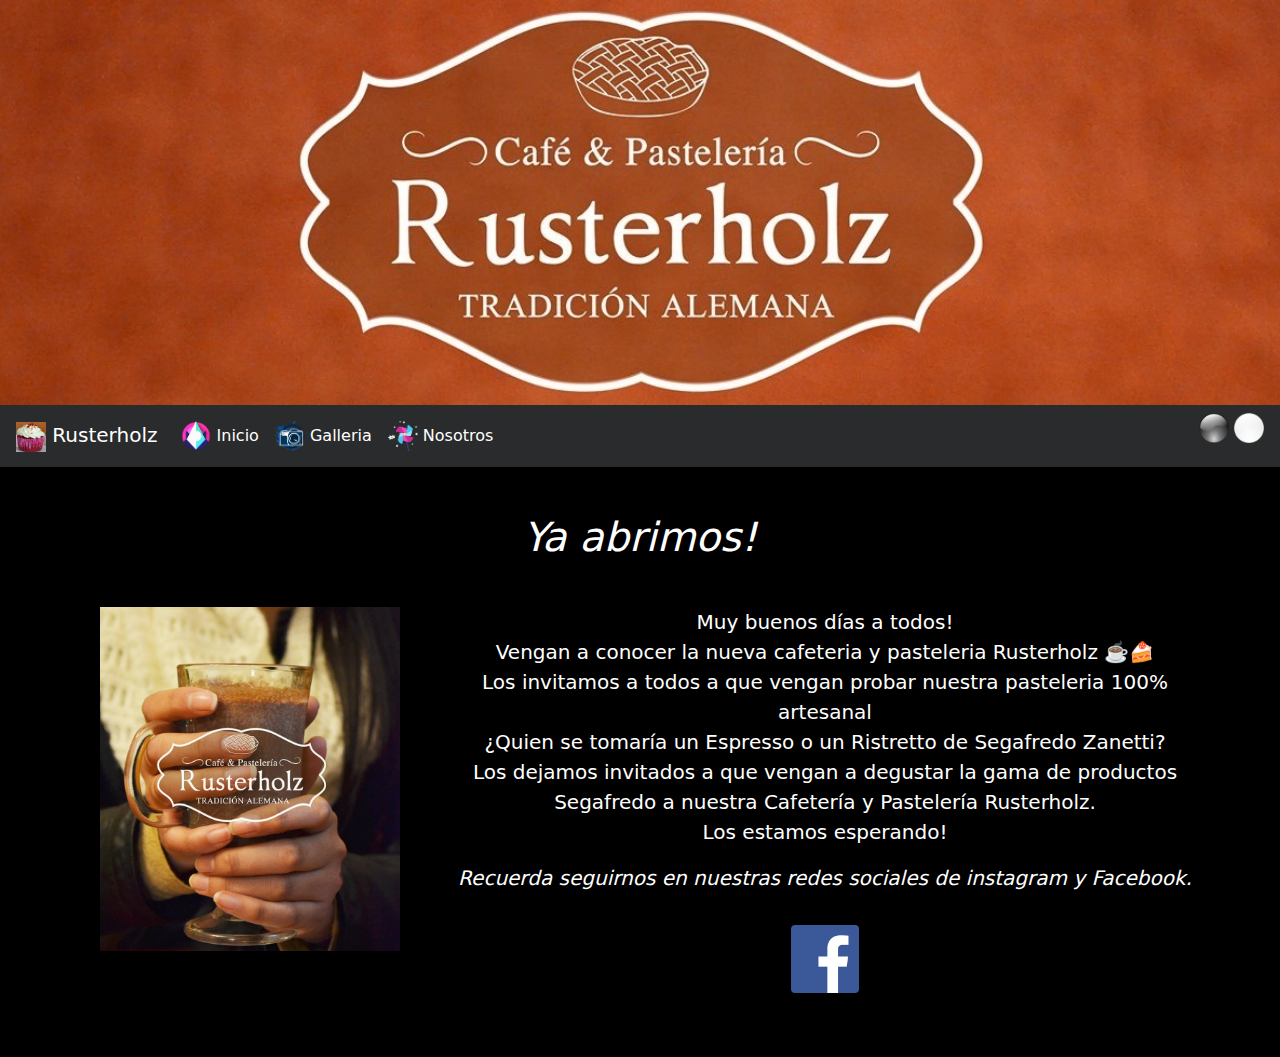
<file: index2.html>
<!DOCTYPE html>
<html lang="en">
  <head>
    <meta charset="utf-8">
    <meta http-equiv="X-UA-Compatible" content="IE=edge">
    <meta name="viewport" content="width=device-width, initial-scale=1">
    <title>Rusterholz</title>
    <link rel="stylesheet" href="css/bootstrap.min.css">

    <style>
      p{
        font-size: 20px;
      }
      .slider{
        background: url("rsc/wall01.jpg");
        width: auto;
        height: 45vh;
        background-size: cover;
        background-position: center;
      }
      body {
        background-color: black;
      }
    </style>

  </head>
  <body>
    <!-- Fondo y presentacion -->
    <section class="container-fluid slider d-flex justify-content-center align-items-center">
    </section>
    <!-- Fondo y presentacion -->
    <!-- Menu de navegacion -->
    <nav class="navbar navbar-light navbar-toggleable-sm sticky-top bg-inverse" style="background-color: white;">
      <button class="navbar-toggler navbar-toggler-right" type="button"
      data-toggle="collapse"
      data-target="#navbarTogglerDemo01"
      aria-controls="navbarTogglerDemo01"
      aria-expanded="false"
      aria-label="Togle navigation">
        <span class="navbar-toggler-icon"></span>
      </button>
      <a class="navbar-brand text-white" href="index2.html">
        <img src="rsc/icon.jpg" width="30" height="30" class="d-inline-block aline-top" alt="">
        Rusterholz
      </a>
      <div class="collapse navbar-collapse" id="navbarTogglerDemo01">
        <div class="navbar-nav mr-auto text-center">
          <a class="nav-item nav-link text-white" href="index2.html">
            <img src="rsc/inicio.png" width="30" height="30" class="d-inline-block aline-top" alt="">
            Inicio</a>
          <a class="nav-item nav-link text-white" href="galeria2.html">
            <img src="rsc/galeria.png" width="30" height="30" class="d-inline-block aline-top" alt="">
            Galleria
          </a>
          <a class="nav-item nav-link text-white" href="nosotros2.html">
            <img src="rsc/nosotros.png" width="30" height="30" class="d-inline-block aline-top" alt="">
            Nosotros</a>
        </div>
        <div>
          <a href="index2.html"><img src="rsc/black.png" width="30" height="30"></a>
          <a href="index.html"><img src="rsc/white.png" width="30" height="30"></a>
         
      </div>
    </nav>
    <!-- Menu de navegacion -->

    <!-- Contenido -->
    <section class="container">
      <h1 class="mt-5 mb-5 text-center font-italic text-white">Ya abrimos!</h1>
      <p class="col-lg-4 float-left"><img src="rsc/cafe.jpg" width="300px" height="auto"></p>
      <p class="col-lg-8 float-right text-center text-white">
        Muy buenos días a todos!</br>
        Vengan a conocer la nueva cafeteria y pasteleria Rusterholz ☕️🍰</br>
        Los invitamos a todos a que vengan probar nuestra pasteleria 100% artesanal </br>
        ¿Quien se tomaría un Espresso o un Ristretto de Segafredo Zanetti? </br>
        Los dejamos invitados a que vengan a degustar la gama de productos Segafredo a nuestra Cafetería y Pastelería Rusterholz. </br>
        Los estamos esperando! </br>
      </p>
    </section>

    </br></br></br></br>
    <!-- Contenido -->

    <!-- Pie de pagina -->
    <section class="container mt-5 mb-5 font-italic text-center text-white">
    <p>Recuerda seguirnos en nuestras redes sociales de instagram y Facebook.</br></p>
      <a href="https://www.facebook.com/profile.php?id=100024229304969"><img src="rsc/facelogo.png" width="100" height="auto" class="p-3"></a>
     
    </section>
    <!-- Pie de pagina -->

    <script src="https://ajax.googleapis.com/ajax/libs/jquery/1.12.4/jquery.min.js"></script>
    <script src="js/bootstrap.min.js"></script>

  </body>
</html>
</file>
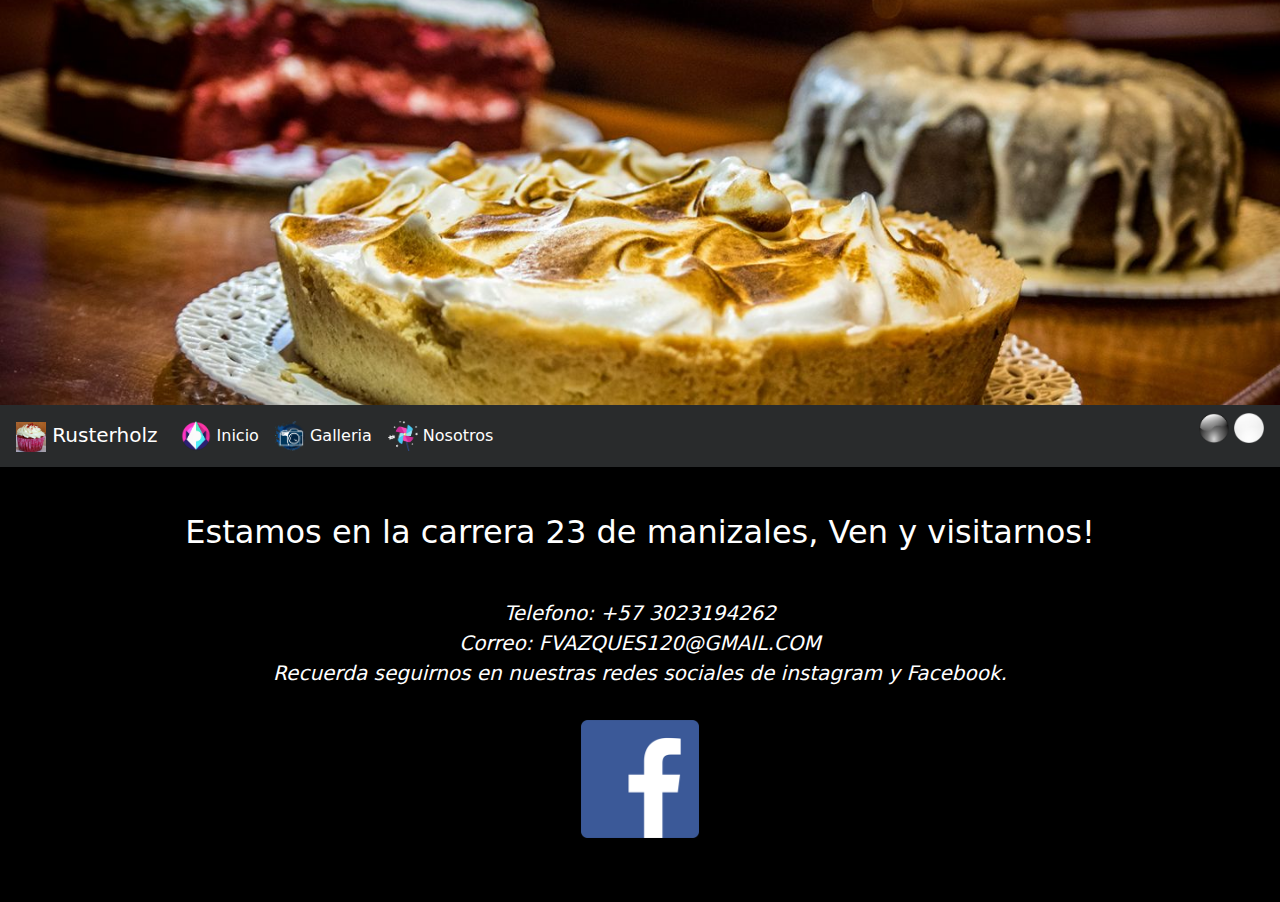
<file: nosotros2.html>
<!DOCTYPE html>
<html lang="en">
  <head>
    <meta charset="utf-8">
    <meta http-equiv="X-UA-Compatible" content="IE=edge">
    <meta name="viewport" content="width=device-width, initial-scale=1">
    <title>Rusterholz</title>
    <link rel="stylesheet" href="css/bootstrap.min.css">

    <style>
      p{
        font-size: 20px;
      }
      .slider{
        background: url("rsc/wall03.jpg");
        width: auto;
        height: 45vh;
        background-size: cover;
        background-position: center;
      }
      body {
        background-color: black;
      }
    </style>

  </head>
  <body>
    <!-- Fondo y presentacion -->
    <section class="container-fluid slider d-flex justify-content-center align-items-center">
      <h1 class="display-1"></h1>
    </section>
    <!-- Fondo y presentacion -->
    <!-- Menu de navegacion -->
    <nav class="navbar navbar-light navbar-toggleable-sm sticky-top bg-inverse" style="background-color: white;">
      <button class="navbar-toggler navbar-toggler-right" type="button"
      data-toggle="collapse"
      data-target="#navbarTogglerDemo01"
      aria-controls="navbarTogglerDemo01"
      aria-expanded="false"
      aria-label="Togle navigation">
        <span class="navbar-toggler-icon"></span>
      </button>
      <a class="navbar-brand text-white" href="index2.html">
        <img src="rsc/icon.jpg" width="30" height="30" class="d-inline-block aline-top" alt="">
        Rusterholz
      </a>
      <div class="collapse navbar-collapse" id="navbarTogglerDemo01">
        <div class="navbar-nav mr-auto text-center">
          <a class="nav-item nav-link text-white" href="index2.html">
            <img src="rsc/inicio.png" width="30" height="30" class="d-inline-block aline-top" alt="">
            Inicio</a>
          <a class="nav-item nav-link text-white" href="galeria2.html">
            <img src="rsc/galeria.png" width="30" height="30" class="d-inline-block aline-top" alt="">
            Galleria
          </a>
          <a class="nav-item nav-link text-white" href="nosotros2.html">
            <img src="rsc/nosotros.png" width="30" height="30" class="d-inline-block aline-top" alt="">
            Nosotros</a>
        </div>
        <div>
          <a href="nosotros2.html"><img src="rsc/black.png" width="30" height="30"></a>
          <a href="nosotros.html"><img src="rsc/white.png" width="30" height="30"></a>
          
        </div>
      </div>
    </nav>
    <!-- Menu de navegacion -->
    <!-- Contenido -->
    <section class="container mt-5 mb-5 text-center">
      <h2 class="text-white">Estamos en la carrera 23 de manizales, Ven y visitarnos!<h2>
       <!-- espacio -->
    </section>
    <script src="https://ajax.googleapis.com/ajax/libs/jquery/1.12.4/jquery.min.js"></script>
    <script src="js/bootstrap.min.js"></script>
    <section class="container mt-5 mb-5 font-italic text-center">
      <p class="text-white">Telefono: +57 3023194262</br>
      Correo: FVAZQUES120@GMAIL.COM</br>
      Recuerda seguirnos en nuestras redes sociales de instagram y Facebook.</br></p>
      <a href="https://www.facebook.com/profile.php?id=100024229304969/"><img src="rsc/facelogo.png" width="150" height="auto" class="p-3"></a>
     
    </section>
    <!-- Contenido -->
  </body>
</html>
</file>
